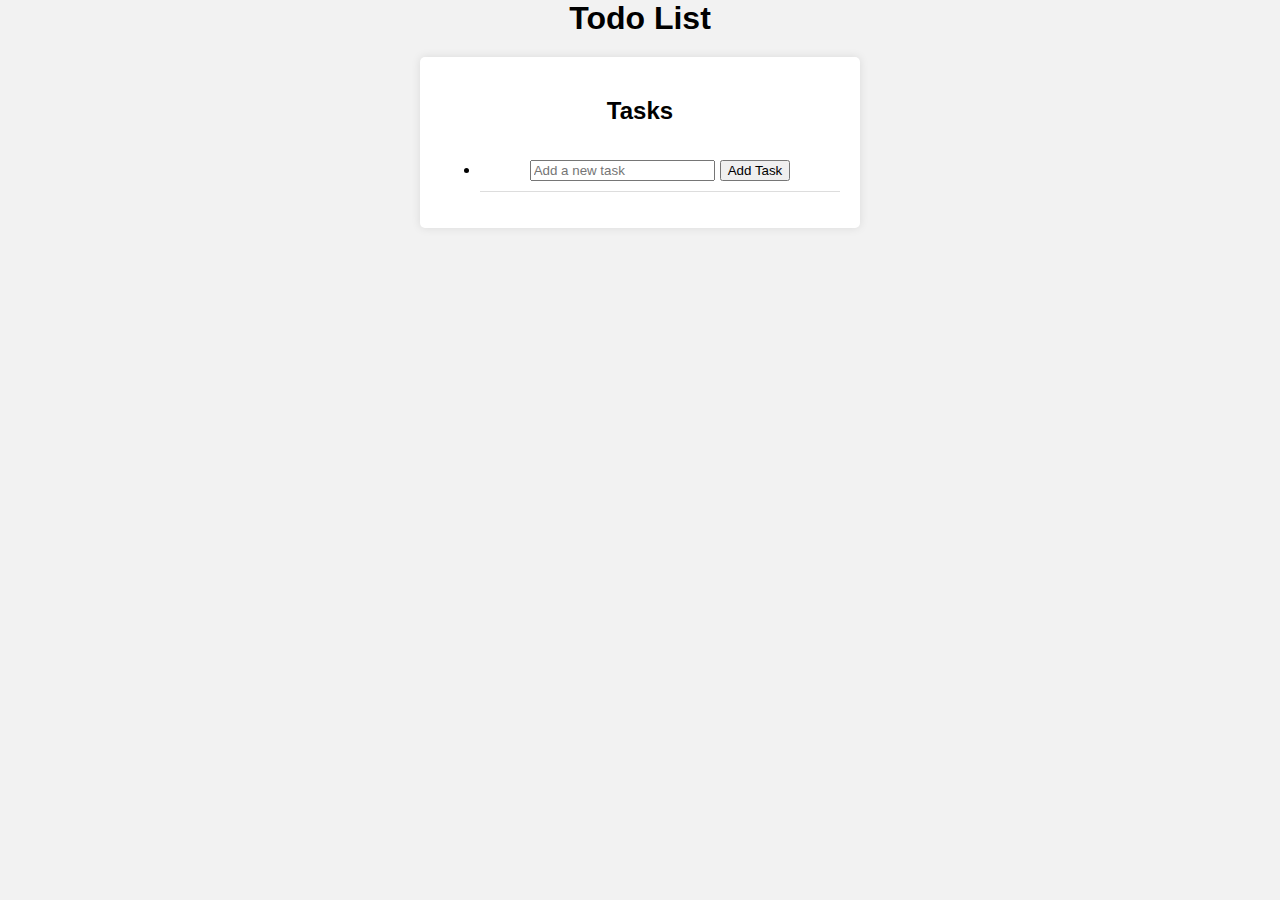
<file: planner.html>
<!DOCTYPE html>
<html lang="en">
<head>
    <meta charset="UTF-8">
    <meta name="viewport" content="width=device-width, initial-scale=1.0">
    <link rel="stylesheet" href="task_styles.css">
    <title>Planner Your Day</title>
</head>
<body>
    <div class="todo-list">
        <div class="todo-header">
            <h1>Todo List</h1>
        </div>
        <div class="todo-container">
            <div class="todo-list">
                <h2>Tasks</h2>
                <h2> <p><span id="month"></span> 
                    <span id="year"></span> </h2> 
                <h3> <span id="dayOfWeek"></span> </h3>
                <ul id="taskList">
                    <li>
                        <label>
                            <input type="text" id="newTask" placeholder="Add a new task">
                            <button onclick="addTask()">Add Task</button>
                        </label>
                    </li>
                </ul>
            </div>
        </div>
    </div>
    <script src="task_scripts.js"></script>
</body>
</html>
</file>
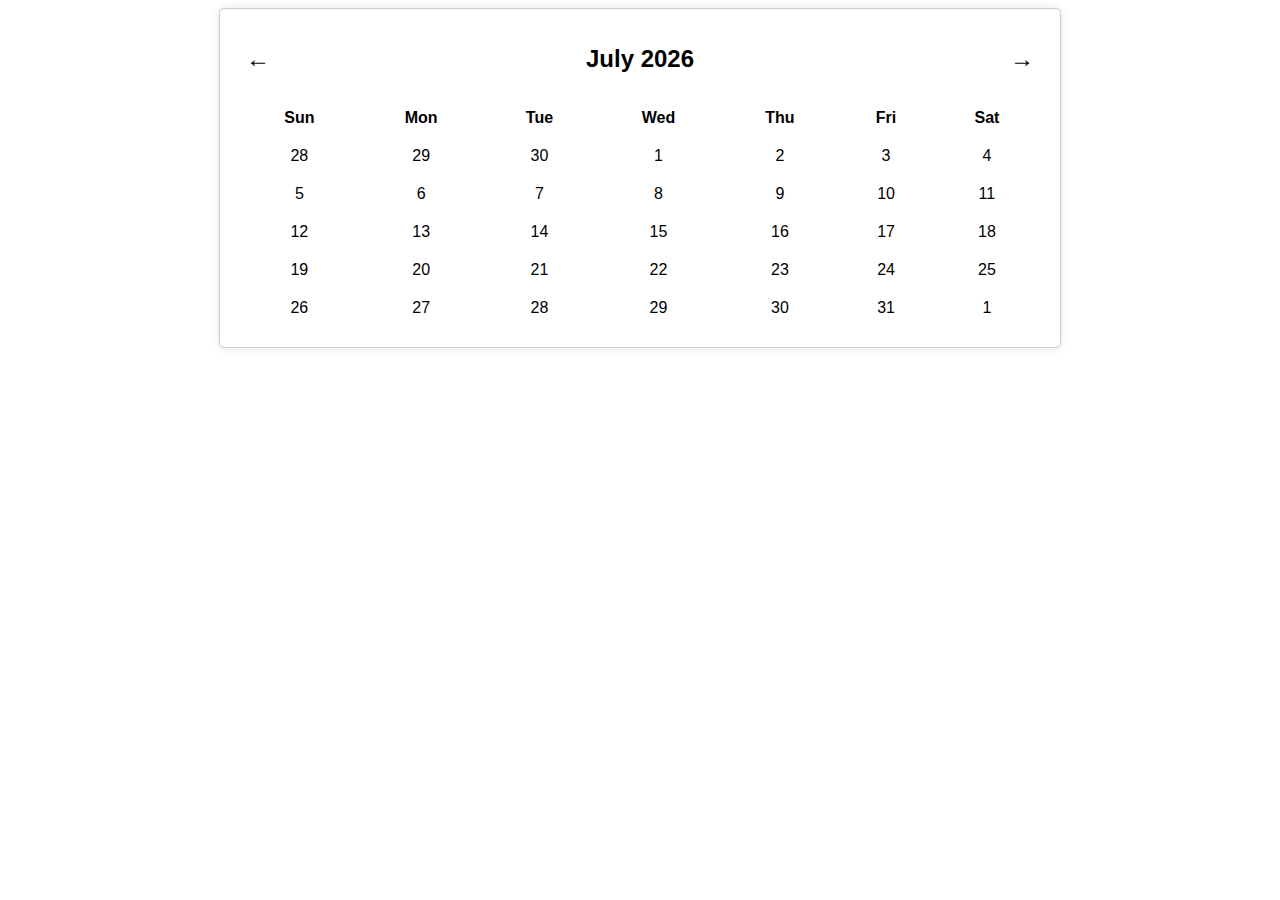
<file: timetable.html>
<!DOCTYPE html>
<html lang="en">
<head>
    <meta charset="UTF-8">
    <meta name="viewport" content="width=device-width, initial-scale=1.0">
    <link rel="stylesheet" href="timetable_styles.css">
    <title>Planner Your Day</title>
</head>
<body>
    <div class="calendar">
        <div class="calendar-header">
            <button id="prevMonth">←</button>
            <h1 id="currentMonth">Month Year</h1>
            <button id="nextMonth">→</button>
        </div>
        <table class="calendar-table">
            <thead>
                <tr>
                    <th>Sun</th>
                    <th>Mon</th>
                    <th>Tue</th>
                    <th>Wed</th>
                    <th>Thu</th>
                    <th>Fri</th>
                    <th>Sat</th>
                </tr>
            </thead>
            <tbody id="calendar-body">
            </tbody>
        </table>
    </div>
    <div id="taskWindow" class="task-window">
    <table class="task-table">
        <thead>
            <tr>
                <th>Tasks</th>
            </tr>
        </thead>
        <tbody id="taskList">
        </tbody>
    </table>
    <table class="task-table">
        <thead>
            <tr>
                <th id="p1">Month Year</th>
                <th id="p2">Day in Week</th>
            </tr>
        </thead>
        <tbody>
            <tr>
                <td id="p1Value"></td>
                <td id="p2Value"></td>
            </tr>
        </tbody>
    </table>
</div>

    <script src="scripts.js"></script>
</body>
</html>
</file>
<file: task_styles.css>
body, h1,h2 ul {
    margin: 0;
    padding: 0;
    text-align: center;

}


body {
    background-color: #f2f2f2;
    font-family: Arial, sans-serif;
}

.todo-container {
    max-width: 400px;
    margin: 0 auto;
    padding: 20px;
    background-color: #fff;
    border-radius: 5px;
    box-shadow: 0 0 10px rgba(0, 0, 0, 0.1);
}

.todo-header {
    text-align: center;
    margin-bottom: 20px;
}

.todo-list {
    list-style: none;
}

.todo-list li {
    padding: 10px 0;
    border-bottom: 1px solid #ddd;
}

.todo-list input[type="checkbox"] {
    margin-right: 10px;
}

.todo-list label {
    font-size: 18px;
}

.todo-list li:hover {
    background-color: #f9f9f9;
    transition: background-color 0.2s;
}

.todo-list input[type="checkbox"]:checked + label {
    text-decoration: line-through;
    color: #888;
}

.task-input {
    width: 100%;
    padding: 10px;
    border: none;
    border-bottom: 1px solid #ddd;
    outline: none;
    font-size: 16px;
    margin-bottom: 10px;
}

.add-task-button {
    display: block;
    width: 100%;
    padding: 10px;
    background-color: #4CAF50;
    color: #fff;
    border: none;
    border-radius: 5px;
    font-size: 16px;
    cursor: pointer;
}

.add-task-button:hover {
    background-color: #45a049;
}
</file>
<file: timetable_styles.css>
body {
    font-family: Arial, sans-serif;
}

.calendar {
    max-width: 800px;
    margin: 0 auto;
    padding: 20px;
    border: 1px solid #ccc;
    border-radius: 5px;
    box-shadow: 0 0 10px rgba(0, 0, 0, 0.1);
}

.calendar-header {
    display: flex;
    justify-content: space-between;
    align-items: center;
    margin-bottom: 10px;
}

button {
    background: none;
    border: none;
    font-size: 24px;
    cursor: pointer;
}

.calendar-table {
    width: 100%;
    border-collapse: collapse;
}

th, td {
    text-align: center;
    padding: 10px;
}

#currentMonth {
    font-size: 24px;
    font-weight: bold;
}

.task-input {
    margin: 20px 0;
    display: flex;
    align-items: center;
}

#task {
    flex: 1;
    padding: 5px;
}

#addTask {
    background: #007BFF;
    color: white;
    border: none;
    padding: 5px 10px;
    cursor: pointer;
}

.task {
    margin-top: 5px;
    padding: 5px;
    background: #F0F0F0;
    border-radius: 5px;
}
.task-window {
    display: none;
    position: fixed;
    top: 10%;
    left: 10%;
    width: 80%;
    height: 80%;
    background: white;
    border: 1px solid #ccc;
    border-radius: 5px;
    box-shadow: 0 0 10px rgba(0, 0, 0, 0.1);
    padding: 20px;
    z-index: 1;
    overflow: auto;
}

.task-table {
    width: 100%;
    margin: 20px 0;
}

#p1, #p2 {
    text-align: center;
}

#p1Value, #p2Value {
    font-weight: bold;
}
</file>
